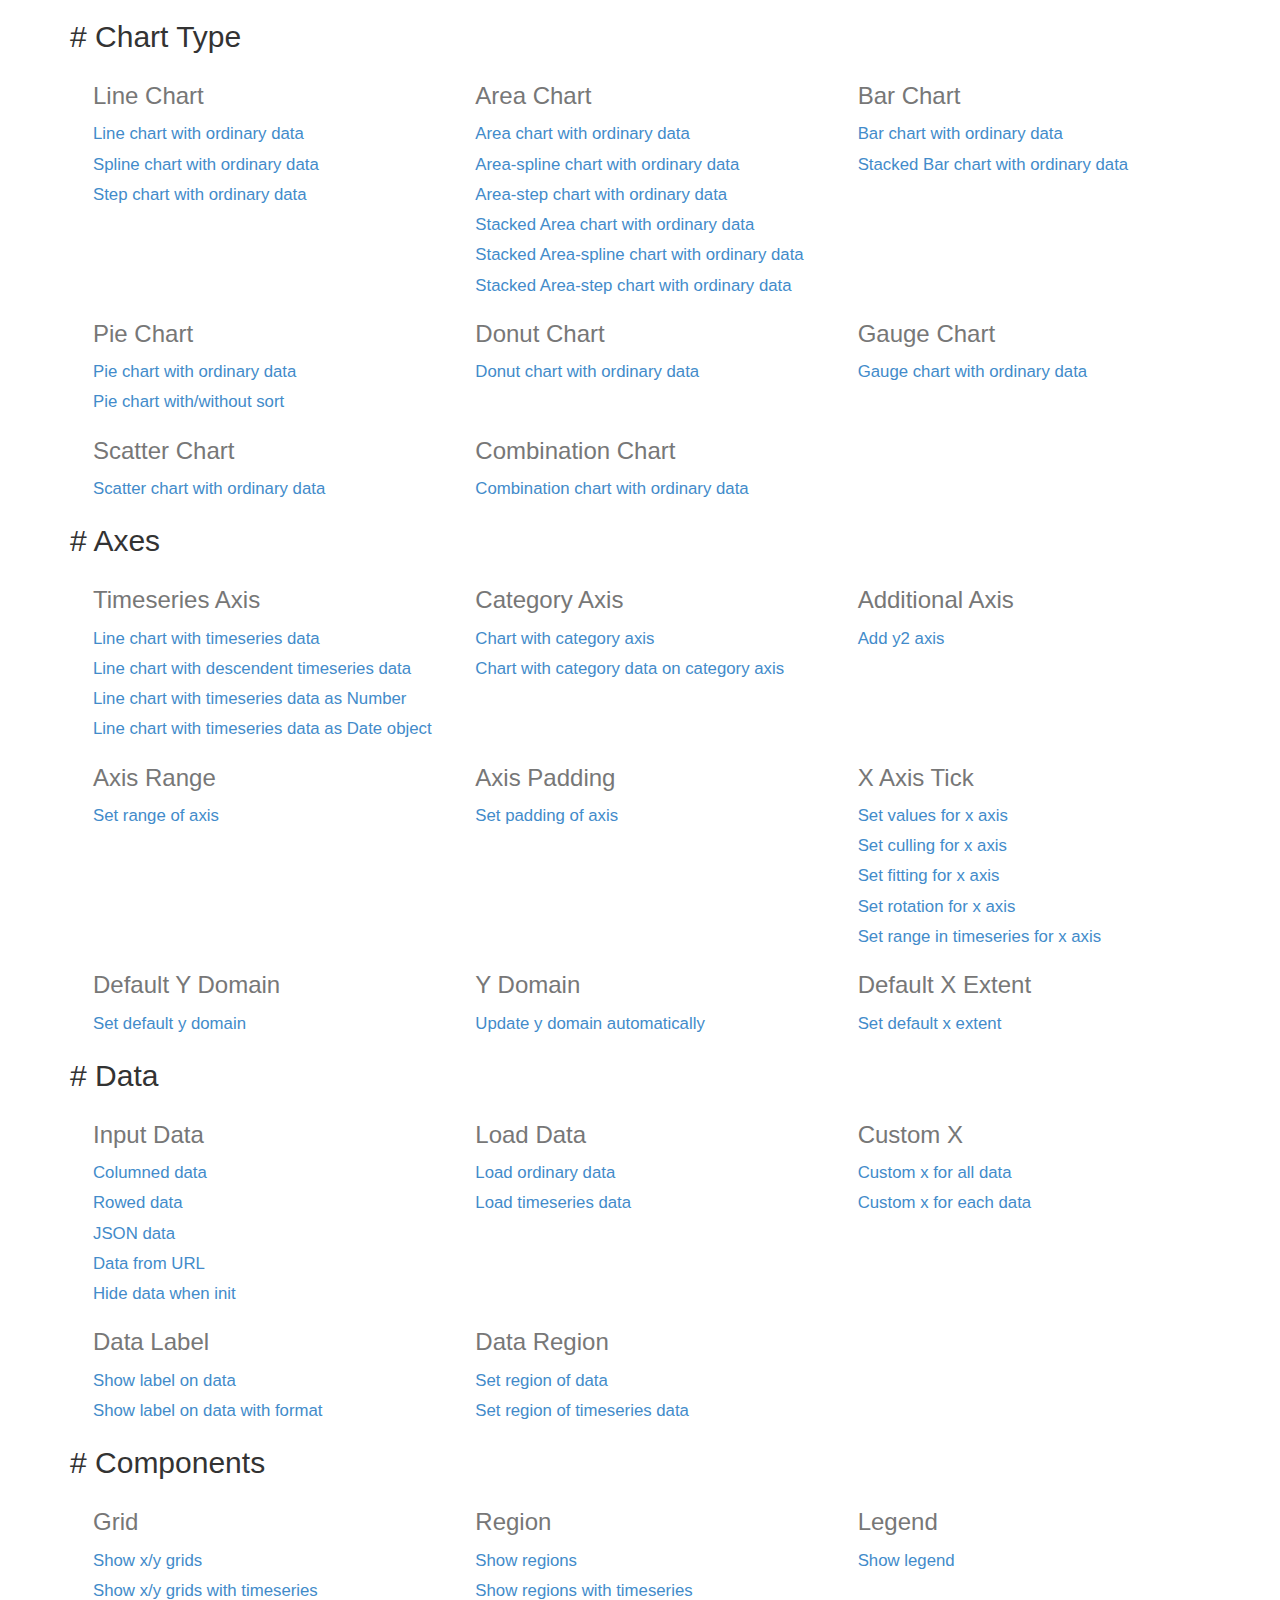
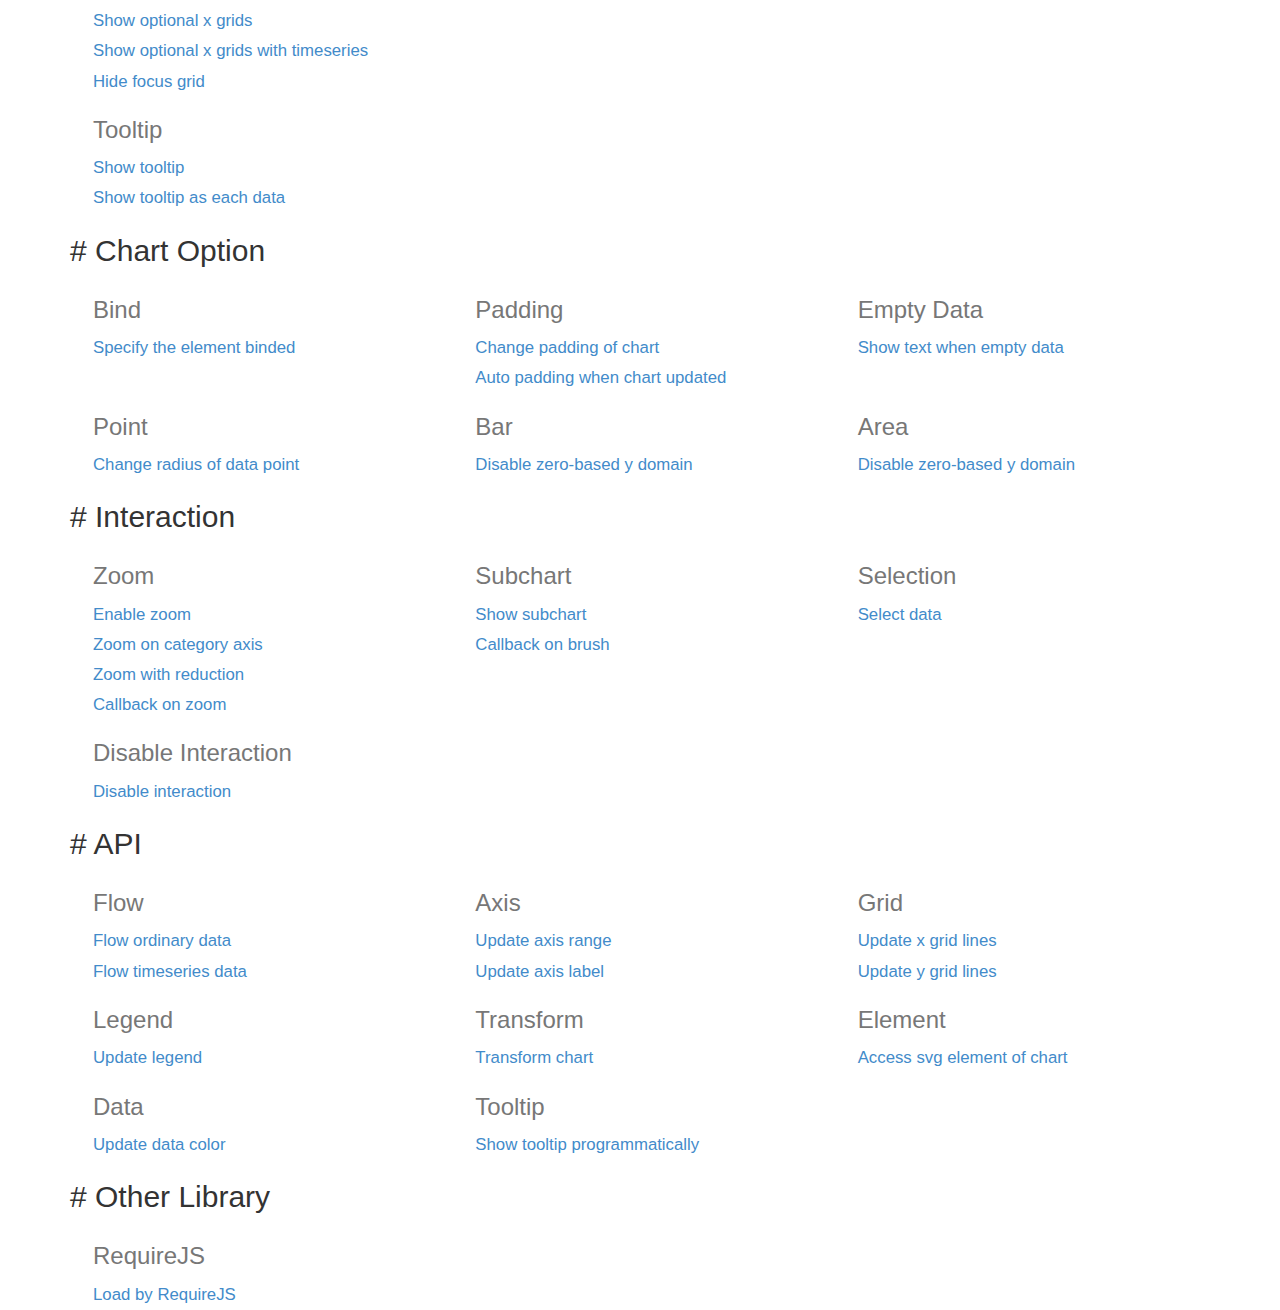
<file: builds/development/_scripts/c3-0.4.10/htdocs/index.html>
<html>
  <head>
    <link href="./css/bootstrap.min.css" rel="stylesheet">
    <link href="./css/index.css" rel="stylesheet">
  </head>
  <body>
    <div class="container">
      <div class="section">
        <h2># <span>Chart Type</span></h2>
        <div>
          <div class="row">
            <div class="col-md-4">
              <h3>Line Chart</h3>
              <a href="./samples/simple.html">
                Line chart with ordinary data
              </a>
              <a href="./samples/chart_spline.html">
                Spline chart with ordinary data
              </a>
              <a href="./samples/chart_step.html">
                Step chart with ordinary data
              </a>
            </div>
            <div class="col-md-4">
              <h3>Area Chart</h3>
              <a href="./samples/chart_area.html">
                Area chart with ordinary data
              </a>
              <a href="./samples/chart_area_spline.html">
                Area-spline chart with ordinary data
              </a>
              <a href="./samples/chart_area_step.html">
                Area-step chart with ordinary data
              </a>
              <a href="./samples/chart_area_stacked.html">
                Stacked Area chart with ordinary data
              </a>
              <a href="./samples/chart_area_spline_stacked.html">
                Stacked Area-spline chart with ordinary data
              </a>
              <a href="./samples/chart_area_step_stacked.html">
                Stacked Area-step chart with ordinary data
              </a>
            </div>
            <div class="col-md-4">
              <h3>Bar Chart</h3>
              <a href="./samples/chart_bar.html">
                Bar chart with ordinary data
              </a>
              <a href="./samples/chart_bar_stacked.html">
                Stacked Bar chart with ordinary data
              </a>
            </div>
          </div>
          <div class="row">
            <div class="col-md-4">
              <h3>Pie Chart</h3>
              <a href="./samples/chart_pie.html">
                Pie chart with ordinary data
              </a>
              <a href="./samples/chart_pie_sort.html">
                Pie chart with/without sort
              </a>
            </div>
            <div class="col-md-4">
              <h3>Donut Chart</h3>
              <a href="./samples/chart_donut.html">
                Donut chart with ordinary data
              </a>
            </div>
            <div class="col-md-4">
              <h3>Gauge Chart</h3>
              <a href="./samples/chart_gauge.html">
                Gauge chart with ordinary data
              </a>
            </div>
          </div>
          <div class="row">
            <div class="col-md-4">
              <h3>Scatter Chart</h3>
              <a href="./samples/chart_scatter.html">
                Scatter chart with ordinary data
              </a>
            </div>
            <div class="col-md-4">
              <h3>Combination Chart</h3>
              <a href="./samples/chart_combination.html">
                Combination chart with ordinary data
              </a>
            </div>
          </div>
        </div>
      </div>

      <div class="section">
        <h2># <span>Axes</span></h2>
        <div>
          <div class="row">
            <div class="col-md-4">
              <h3>Timeseries Axis</h3>
              <a href="./samples/timeseries.html">
                Line chart with timeseries data
              </a>
              <a href="./samples/timeseries_descendent.html">
                Line chart with descendent timeseries data
              </a>
              <a href="./samples/timeseries_raw.html">
                Line chart with timeseries data as Number
              </a>
              <a href="./samples/timeseries_date.html">
                Line chart with timeseries data as Date object
              </a>
            </div>
            <div class="col-md-4">
              <h3>Category Axis</h3>
              <a href="./samples/categorized.html">
                Chart with category axis
              </a>
              <a href="./samples/custom_x_categorized.html">
                Chart with category data on category axis
              </a>
            </div>
            <div class="col-md-4">
              <h3>Additional Axis</h3>
              <a href="./samples/axes_y2.html">
                Add y2 axis
              </a>
            </div>
          </div>
          <div class="row">
            <div class="col-md-4">
              <h3>Axis Range</h3>
              <a href="./samples/axes_range.html">
                Set range of axis
              </a>
            </div>
            <div class="col-md-4">
              <h3>Axis Padding</h3>
              <a href="./samples/axes_padding.html">
                Set padding of axis
              </a>
            </div>
            <div class="col-md-4">
              <h3>X Axis Tick</h3>
              <a href="./samples/axes_x_tick_values.html">
                Set values for x axis
              </a>
              <a href="./samples/axes_x_tick_culling.html">
                Set culling for x axis
              </a>
              <a href="./samples/axes_x_tick_fit.html">
                Set fitting for x axis
              </a>
              <a href="./samples/axes_x_tick_rotate.html">
                Set rotation for x axis
              </a>
              <a href="./samples/axes_x_range_timeseries.html">
                Set range in timeseries for x axis
              </a>
            </div>
          </div>
          <div class="row">
            <div class="col-md-4">
              <h3>Default Y Domain</h3>
              <a href="./samples/axes_y_default.html">
                Set default y domain
              </a>
            </div>
            <div class="col-md-4">
              <h3>Y Domain</h3>
              <a href="./samples/domain_y.html">
                Update y domain automatically
              </a>
            </div>
            <div class="col-md-4">
              <h3>Default X Extent</h3>
              <a href="./samples/axes_x_extent.html">
                Set default x extent
              </a>
            </div>
          </div>
        </div>
      </div>

      <div class="section">
        <h2># <span>Data</span></h2>
        <div>
          <div class="row">
            <div class="col-md-4">
              <h3>Input Data</h3>
              <a href="./samples/data_columned.html">
                Columned data
              </a>
              <a href="./samples/data_rowed.html">
                Rowed data
              </a>
              <a href="./samples/data_json.html">
                JSON data
              </a>
              <a href="./samples/data_url.html">
                Data from URL
              </a>
              <a href="./samples/data_hide.html">
                Hide data when init
              </a>
            </div>
            <div class="col-md-4">
              <h3>Load Data</h3>
              <a href="./samples/data_load.html">
                Load ordinary data
              </a>
              <a href="./samples/data_load_timeseries.html">
                Load timeseries data
              </a>
            </div>
            <div class="col-md-4">
              <h3>Custom X</h3>
              <a href="./samples/custom_x_scale.html">
                Custom x for all data
              </a>
              <a href="./samples/custom_xs_scale.html">
                Custom x for each data
              </a>
            </div>
          </div>
          <div class="row">
            <div class="col-md-4">
              <h3>Data Label</h3>
              <a href="./samples/data_label.html">
                Show label on data
              </a>
              <a href="./samples/data_label_format.html">
                Show label on data with format
              </a>
            </div>
            <div class="col-md-4">
              <h3>Data Region</h3>
              <a href="./samples/data_region.html">
                Set region of data
              </a>
              <a href="./samples/data_region_timeseries.html">
                Set region of timeseries data
              </a>
            </div>
          </div>
        </div>
      </div>

      <div class="section">
        <h2># <span>Components</span></h2>
        <div>
          <div class="row">
            <div class="col-md-4">
              <h3>Grid</h3>
              <a href="./samples/grids.html">
                 Show x/y grids
              </a>
              <a href="./samples/grids_timeseries.html">
                 Show x/y grids with timeseries
              </a>
              <a href="./samples/grid_x_lines.html">
                 Show optional x grids
              </a>
              <a href="./samples/grid_x_lines_timeseries.html">
                 Show optional x grids with timeseries
              </a>
              <a href="./samples/grid_focus.html">
                 Hide focus grid
              </a>
            </div>
            <div class="col-md-4">
              <h3>Region</h3>
              <a href="./samples/regions.html">
                 Show regions
              </a>
              <a href="./samples/regions_timeseries.html">
                 Show regions with timeseries
              </a>
            </div>
            <div class="col-md-4">
              <h3>Legend</h3>
              <a href="./samples/legend.html">
                 Show legend
              </a>
            </div>
          </div>
          <div class="row">
            <div class="col-md-4">
              <h3>Tooltip</h3>
              <a href="./samples/tooltip_show.html">
                Show tooltip
              </a>
              <a href="./samples/tooltip_grouped.html">
                Show tooltip as each data
              </a>
            </div>
          </div>
        </div>
      </div>

      <div class="section">
        <h2># <span>Chart Option</span></h2>
        <div>
          <div class="row">
            <div class="col-md-4">
              <h3>Bind</h3>
              <a href="./samples/bindto.html">
                Specify the element binded
              </a>
            </div>
            <div class="col-md-4">
              <h3>Padding</h3>
              <a href="./samples/padding.html">
                Change padding of chart
              </a>
              <a href="./samples/padding_update.html">
                Auto padding when chart updated
              </a>
            </div>
            <div class="col-md-4">
              <h3>Empty Data</h3>
              <a href="./samples/emptydata.html">
                Show text when empty data
              </a>
            </div>
          </div>
          <div class="row">
            <div class="col-md-4">
              <h3>Point</h3>
              <a href="./samples/point_r.html">
                Change radius of data point
              </a>
            </div>
            <div class="col-md-4">
              <h3>Bar</h3>
              <a href="./samples/bar_zerobased.html">
                Disable zero-based y domain
              </a>
            </div>
            <div class="col-md-4">
              <h3>Area</h3>
              <a href="./samples/area_zerobased.html">
                Disable zero-based y domain
              </a>
            </div>
          </div>
        </div>
      </div>

      <div class="section">
        <h2># <span>Interaction</span></h2>
        <div>
          <div class="row">
            <div class="col-md-4">
              <h3>Zoom</h3>
              <a href="./samples/zoom.html">
                Enable zoom
              </a>
              <a href="./samples/zoom.html">
                Zoom on category axis
              </a>
              <a href="./samples/zoom_reduction.html">
                Zoom with reduction
              </a>
              <a href="./samples/zoom_onzoom.html">
                Callback on zoom
              </a>
            </div>
            <div class="col-md-4">
              <h3>Subchart</h3>
              <a href="./samples/subchart.html">
                Show subchart
              </a>
              <a href="./samples/subchart_onbrush.html">
                Callback on brush
              </a>
            </div>
            <div class="col-md-4">
              <h3>Selection</h3>
              <a href="./samples/selection.html">
                Select data
              </a>
            </div>
          </div>
          <div class="row">
            <div class="col-md-4">
              <h3>Disable Interaction</h3>
              <a href="./samples/interaction_enabled.html">
                Disable interaction
              </a>
            </div>
          </div>
        </div>
      </div>

      <div class="section">
        <h2># <span>API</span></h2>
        <div>
          <div class="row">
            <div class="col-md-4">
              <h3>Flow</h3>
              <a href="./samples/api_flow.html">
                Flow ordinary data
              </a>
              <a href="./samples/api_flow_timeseries.html">
                Flow timeseries data
              </a>
            </div>
            <div class="col-md-4">
              <h3>Axis</h3>
              <a href="./samples/api_axis_range.html">
                Update axis range
              </a>
              <a href="./samples/api_axis_label.html">
                Update axis label
              </a>
            </div>
            <div class="col-md-4">
              <h3>Grid</h3>
              <a href="./samples/api_xgrid_lines.html">
                Update x grid lines
              </a>
              <a href="./samples/api_ygrid_lines.html">
                Update y grid lines
              </a>
            </div>
          </div>
          <div class="row">
            <div class="col-md-4">
              <h3>Legend</h3>
              <a href="./samples/api_legend.html">
                Update legend
              </a>
            </div>
            <div class="col-md-4">
              <h3>Transform</h3>
              <a href="./samples/api_transform.html">
                Transform chart
              </a>
            </div>
            <div class="col-md-4">
              <h3>Element</h3>
              <a href="./samples/element.html">
                Access svg element of chart
              </a>
            </div>
          </div>
          <div class="row">
            <div class="col-md-4">
              <h3>Data</h3>
              <a href="./samples/api_data_colors.html">
                Update data color
              </a>
            </div>
            <div class="col-md-4">
              <h3>Tooltip</h3>
              <a href="./samples/api_tooltip_show.html">
                Show tooltip programmatically
              </a>
            </div>
          </div>
        </div>
      </div>

      <div class="section">
        <h2># <span>Other Library</span></h2>
        <div>
          <div class="row">
            <div class="col-md-4">
              <h3>RequireJS</h3>
              <a href="./samples/requirejs.html">
                Load by RequireJS
              </a>
            </div>
          </div>
        </div>
      </div>

    </div>
  </body>
</html>
</file>
<file: builds/development/_scripts/c3-0.4.10/htdocs/css/index.css>
.row {
  margin-left: 8px;
}
.row a {
  display: block;
  text-align: left;
  font-size: 1.2em;
  line-height: 1.8;
}
.row h3 {
  color: #777;
}
</file>
